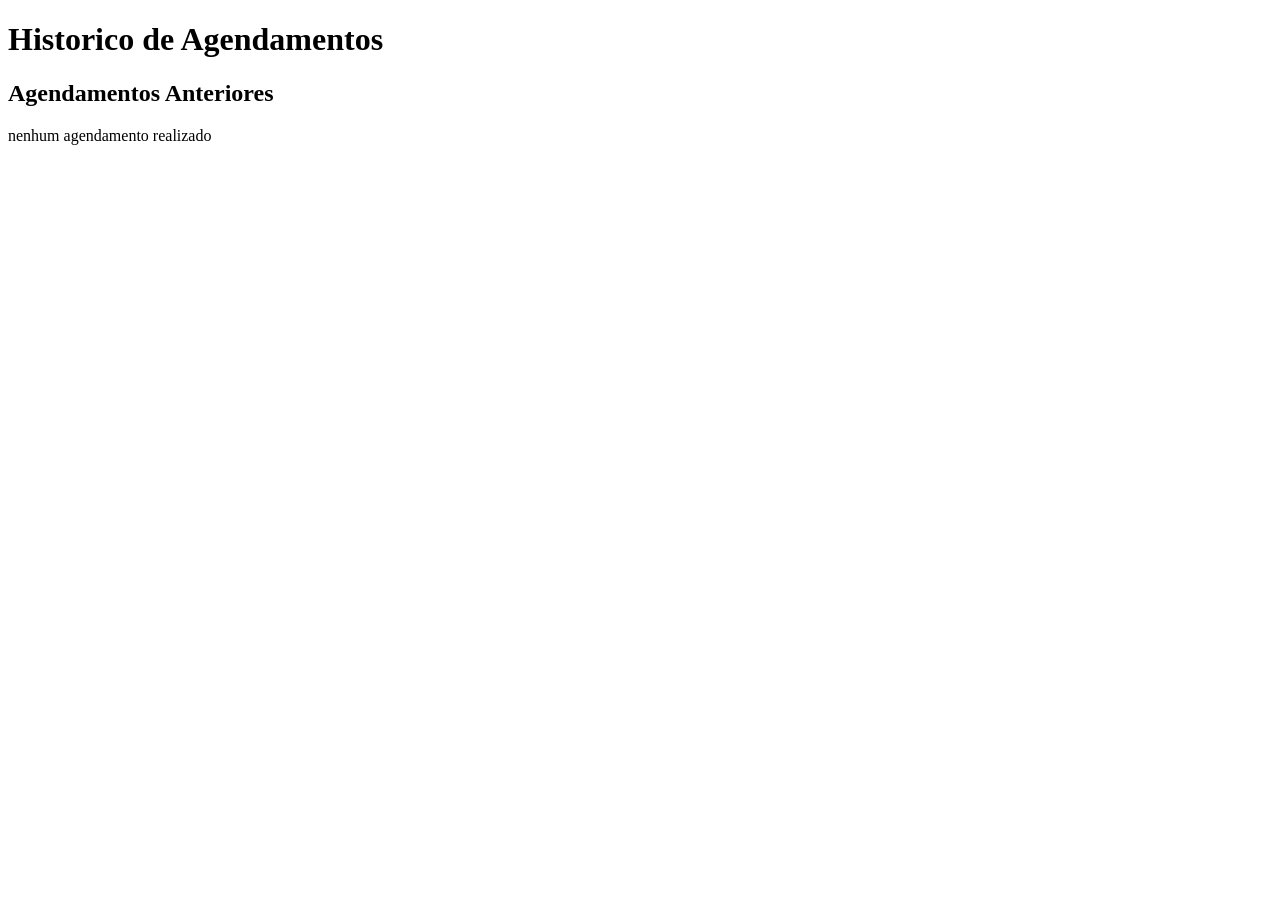
<file: agendamento/index.html>
<!DOCTYPE html>
<html lang="en">
<head>
    <meta charset="UTF-8">
    <meta name="viewport" content="width=device-width, initial-scale=1.0">
    <title>Agendamento</title>
</head>
<body>
        <h1>Historico de Agendamentos</h1>
            <div class="lista">
                <h2 class="text-x1 font-semibold mb-4">Agendamentos Anteriores</h2>
                <div id="agendamentos-anteriores" class="space-y-4"></div>
            </div>
            </div>
        </div>

        <script src="scripty.js"></script>
</body>
</html>
</file>
